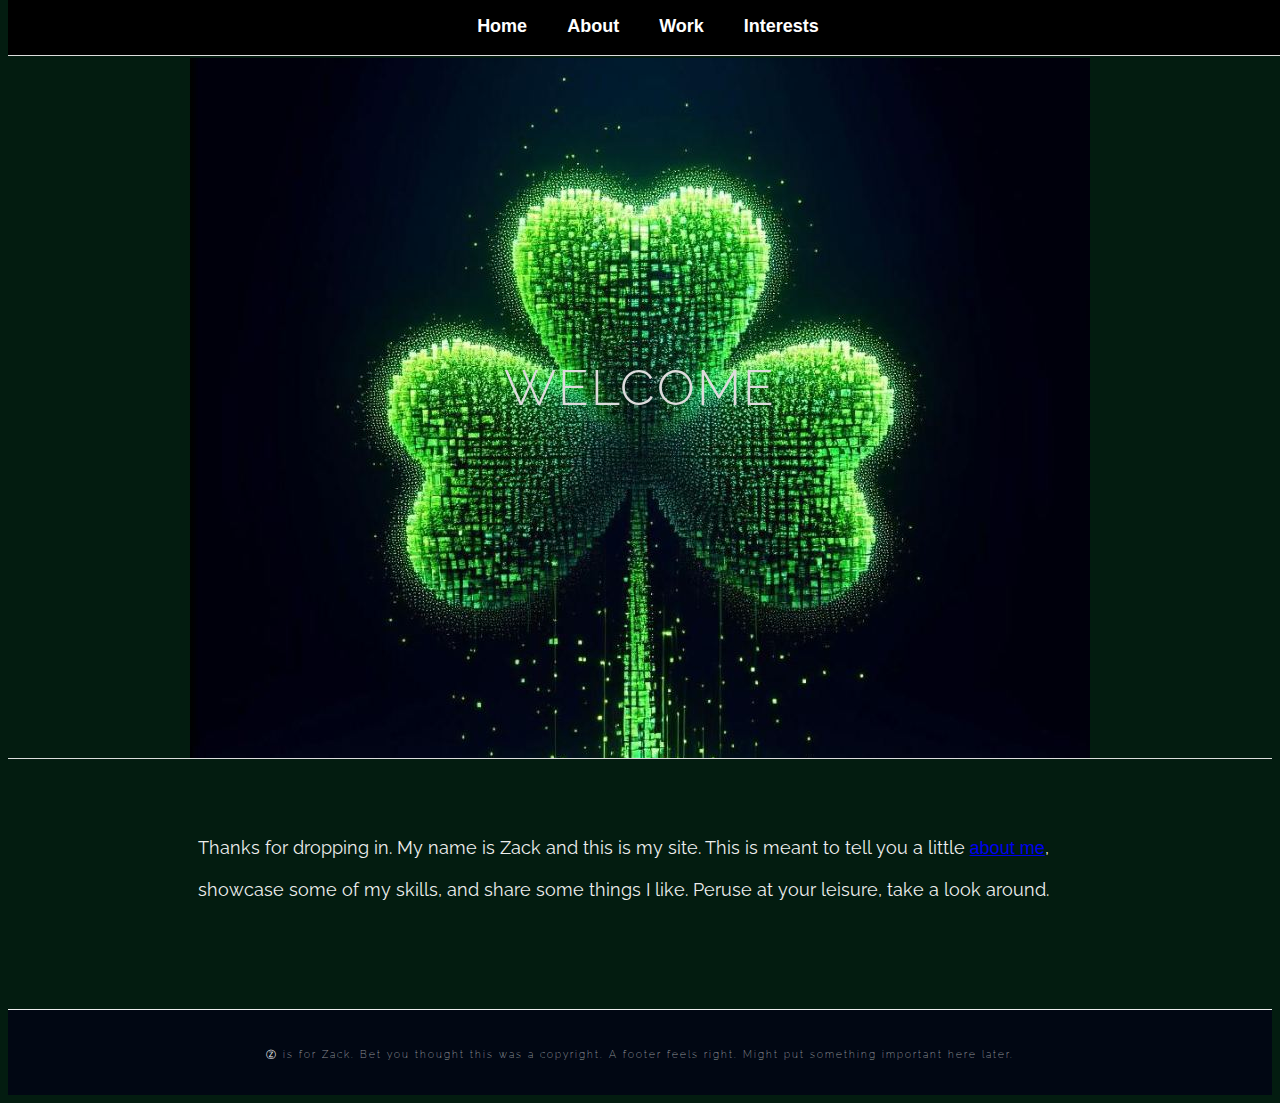
<file: index.html>
<!DOCTYPE html>
<html>

<head>
  <link href="./resources/css/styles.css" type="text/css" rel="stylesheet">
  <link href="./resources/css/index.css" type="text/css" rel="stylesheet">
  <link rel="preconnect" href="https://fonts.googleapis.com">
  <link rel="preconnect" href="https://fonts.gstatic.com" crossorigin>
  <link href="https://fonts.googleapis.com/css2?family=Raleway:ital,wght@0,100..900;1,100..900&display=swap" rel="stylesheet">
  <title>Zack's Website</title>
</head>

<body>
  <!-- Navigation -->
  <div class="main">
  <div>
    <ul class="navigation">
      <li class="navigation_item"><a href="./index.html"><b>Home</b></a></li>
      <li class="navigation_item"><a href="./about.html"><b>About</b></a></li>
      <li class="navigation_item"><a href="./work.html"><b>Work</b></a></li>
      <li class="navigation_item"><a href="./interests.html"><b>Interests</b></a>
        <ul class="dropdown">
          <li><a href="./interests/books.html">Books</a></li>
          <li><a href="./interests/food.html">Food</a></li>
        </ul>
      </li>
    </ul>
  </div>

  <div class="main-banner">
    <div class="main-banner-text">
      <h1>Welcome</h1>
      <!--I really want to use this button
      <a href="#" class="btn">This is a thing</a>
       -->
    </div>
  </div>



 <!-- Intro -->
  <div class="content">
    <h2></h2>
    <div class="description">
      <p>Thanks for dropping in.  My name is Zack and this is my site.  This is meant to tell you a little <a href="./about.html">about me</a>, showcase some of my skills, and share some things I like. Peruse at your leisure, take a look around.</p>
    </div>
  </div>

  </div>
  <!-- Any content below this will always be at bottom. -->

  <!-- Footer -->
  <div class="footer">
    <h2>&#9423; is for Zack.  Bet you thought this was a copyright. A footer feels right.  Might put something important here later.</h2>
  </div>

  
</body>

</html>
</file>
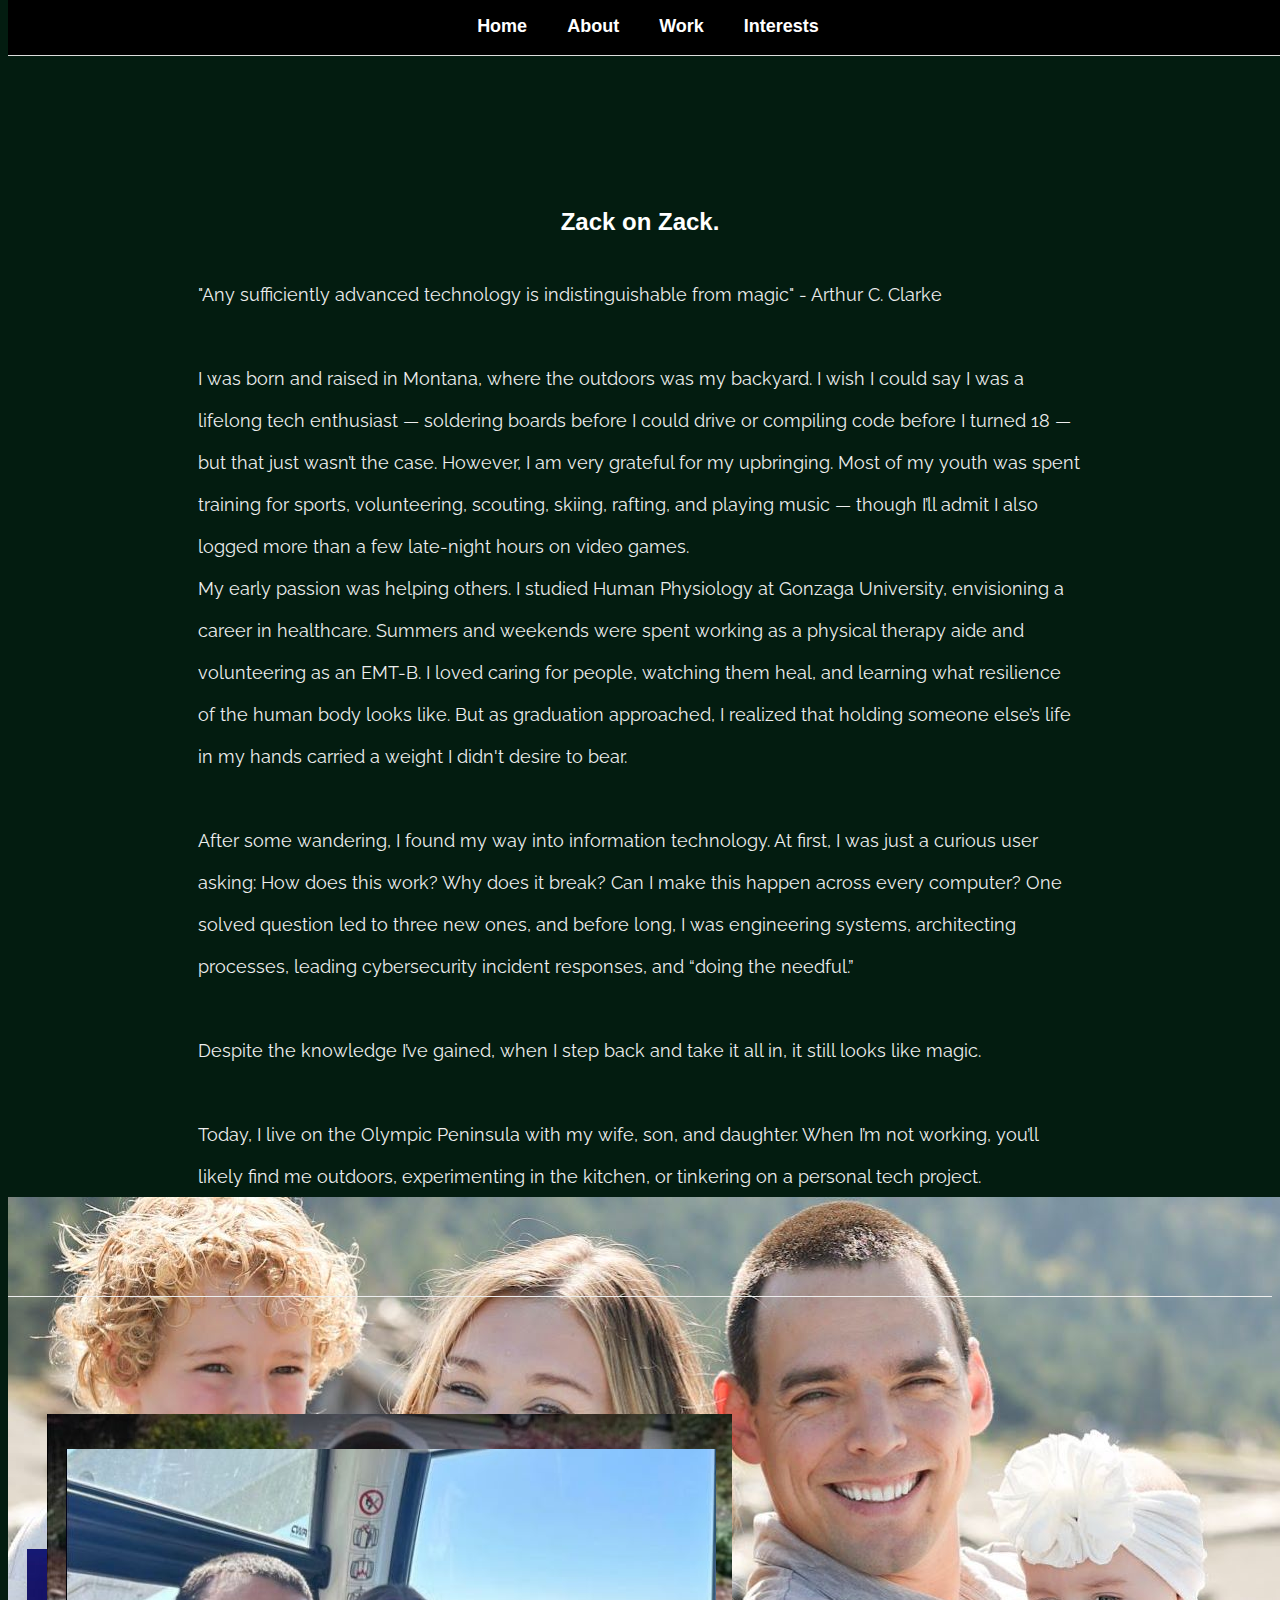
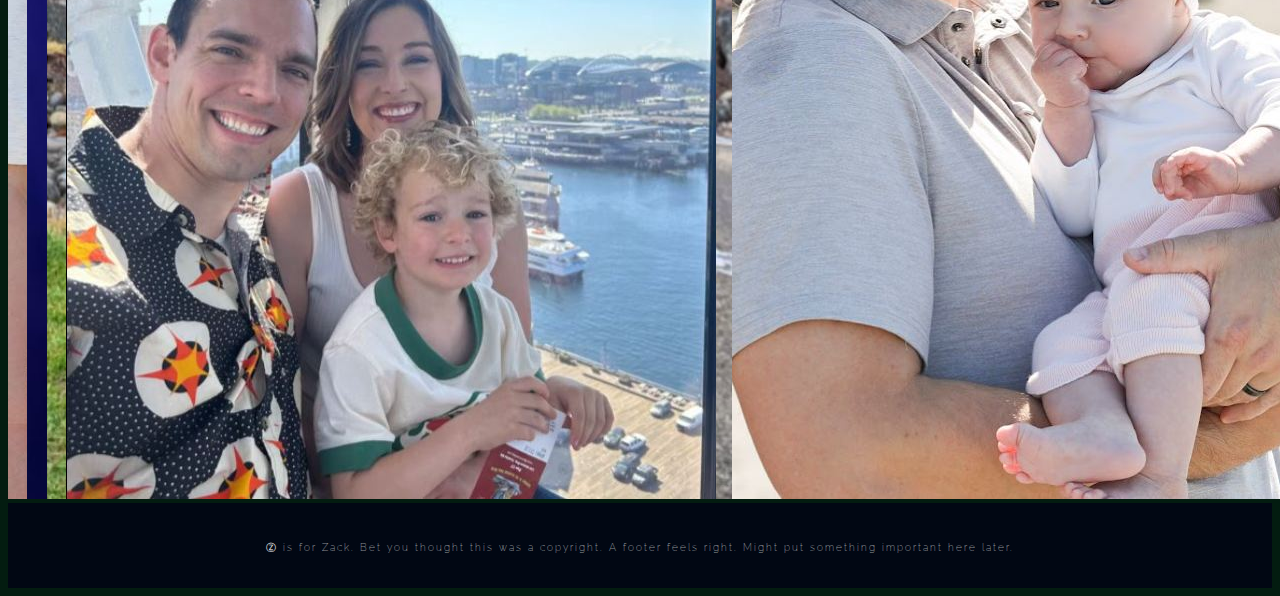
<file: about.html>
<!DOCTYPE html>
<html>

<head>
  <link href="./resources/css/styles.css" type="text/css" rel="stylesheet">
  <link href="./resources/css/about.css" type="text/css" rel="stylesheet">
  <link rel="preconnect" href="https://fonts.googleapis.com">
  <link rel="preconnect" href="https://fonts.gstatic.com" crossorigin>
  <link href="https://fonts.googleapis.com/css2?family=Raleway:ital,wght@0,100..900;1,100..900&display=swap" rel="stylesheet">
  <title>Zack's Website</title>
</head>

<body>
  <!-- Navigation -->
  <div class="main">
  <div>
    <ul class="navigation">
      <li class="navigation_item"><a href="./index.html"><b>Home</b></a></li>
      <li class="navigation_item"><a href="./about.html"><b>About</b></a></li>
      <li class="navigation_item"><a href="./work.html"><b>Work</b></a></li>
      <li class="navigation_item"><a href="./interests.html"><b>Interests</b></a>
        <ul class="dropdown">
          <li><a href="./interests/books.html">Books</a></li>
          <li><a href="./interests/food.html">Food</a></li>
        </ul>
      </li>
    </ul>
  </div>

 <!-- Intro -->
  <div class="content">
    <h2>Zack on Zack.</h2>
    <div class="description">
      <p>
        "Any sufficiently advanced technology is indistinguishable from magic" - Arthur C. Clarke<br>
      </br>
        I was born and raised in Montana, where the outdoors was my backyard. I wish I could say I was a lifelong tech enthusiast — soldering boards before I could drive or compiling code before I turned 18 — but that just wasn’t the case. However, I am very grateful for my upbringing.  Most of my youth was spent training for sports, volunteering, scouting, skiing, rafting, and playing music — though I’ll admit I also logged more than a few late-night hours on video games.
        </br>
        My early passion was helping others. I studied Human Physiology at Gonzaga University, envisioning a career in healthcare. Summers and weekends were spent working as a physical therapy aide and volunteering as an EMT-B. I loved caring for people, watching them heal, and learning what resilience of the human body looks like. But as graduation approached, I realized that holding someone else’s life in my hands carried a weight I didn't desire to bear.<br>
        </br>
        After some wandering, I found my way into information technology. At first, I was just a curious user asking: How does this work? Why does it break? Can I make this happen across every computer? One solved question led to three new ones, and before long, I was engineering systems, architecting processes, leading cybersecurity incident responses, and “doing the needful.”         
        </br>
        </br>
        Despite the knowledge I’ve gained, when I step back and take it all in, it still looks like magic.
        </br>
        </br>
        Today, I live on the Olympic Peninsula with my wife, son, and daughter. When I’m not working, you’ll likely find me outdoors, experimenting in the kitchen, or tinkering on a personal tech project.
      </p>
    </div>
  </div>
  <div class="gallery">
    <div class="photo">
      <img src="./resources/pictures/family.jpg"/>
    </div>
    <div class="photo">
      <img src="./resources/pictures/dc33_btv.jpg"/>
    </div>
    <div class="photo">
      <img src="./resources/pictures/adopt_a_highway.jpg"/>
    </div>
    <div class="photo">
      <img src="./resources/pictures/ferris_wheel.jpg"/>
    </div>
  </div>
  </div>
  <!-- Any content below this will always be at bottom. -->

  <!-- Footer -->
  <div class="footer">
    <h2>&#9423; is for Zack.  Bet you thought this was a copyright. A footer feels right.  Might put something important here later.</h2>
  </div>

  
</body>

</html>
</file>
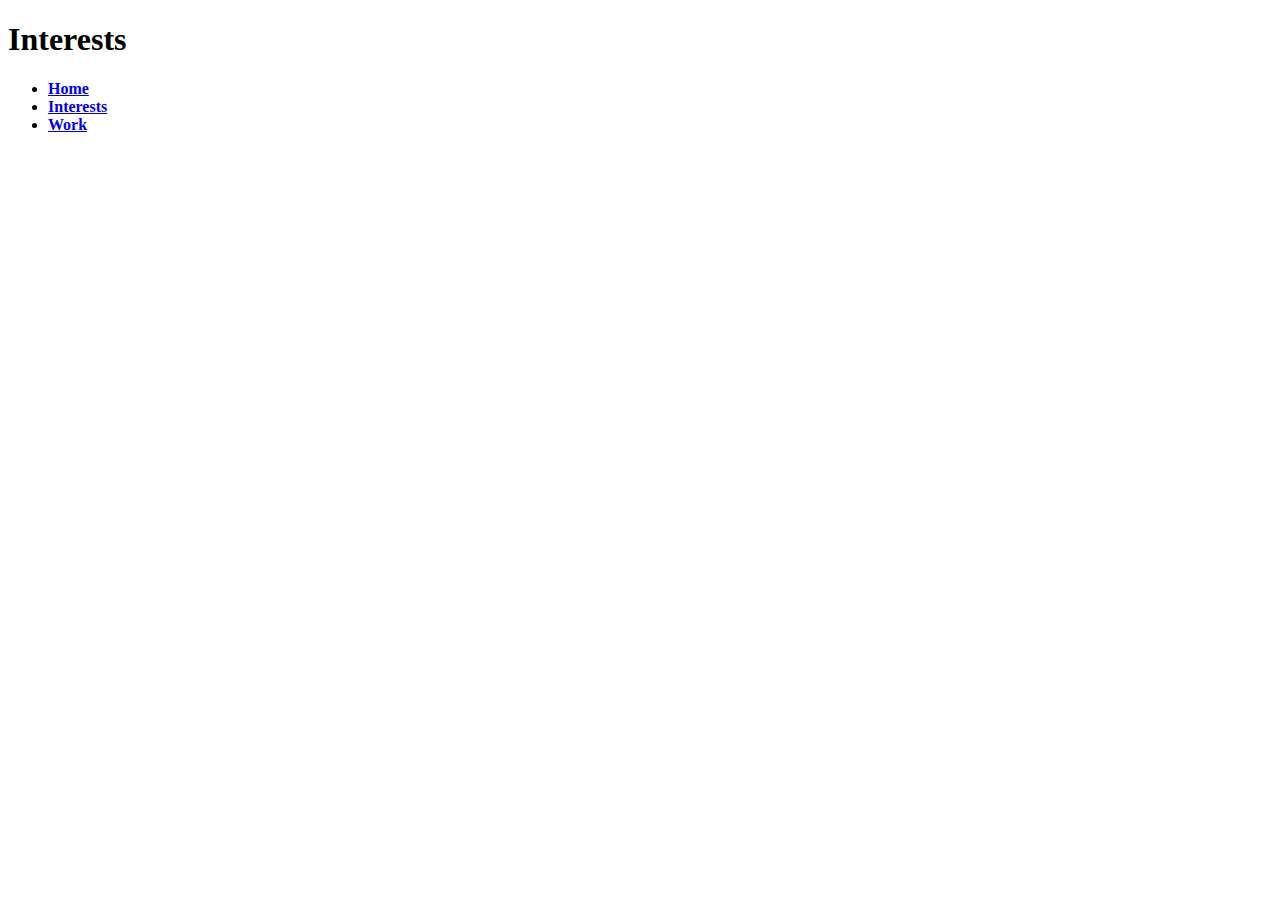
<file: interests.html>
<!DOCTYPE html>
<html>

<head>
  <link href="./resources/css/index.css" type="text/css" rel="stylesheet">
  <title>These are some things I find interesting.</title>
</head>

<body>
    <h1 class="banner">Interests</h1>
    
    <!-- Navigation -->
    <div>
        <ul class="navigation">
            <li class="navigation_item"><a href="./index.html"><b>Home</b></a></li>
            <li class="navigation_item"><a href="./interests.html"><b>Interests</b></a></li>
            <li class="navigation_item"><a href="./work.html"><b>Work</b></a></li>
        </ul>
    </div>

    <!--  I want to make a button that links Food and Books -->

</body>

</html>
</file>
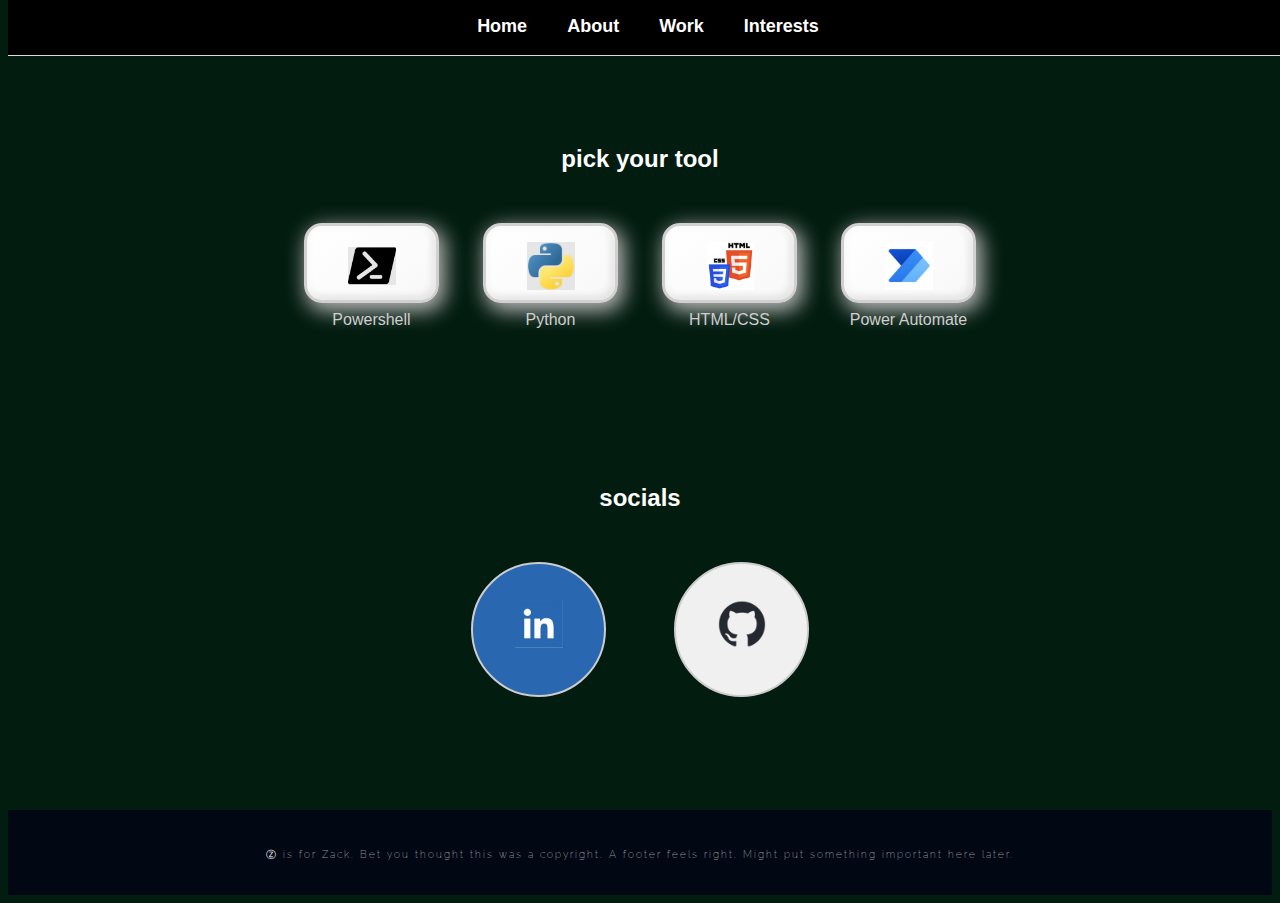
<file: work.html>
<!DOCTYPE html>
<html>

<head>
  <link href="./resources/css/styles.css" type="text/css" rel="stylesheet">
  <link href="./resources/css/work.css" type="text/css" rel="stylesheet">
  <link rel="preconnect" href="https://fonts.googleapis.com">
  <link rel="preconnect" href="https://fonts.gstatic.com" crossorigin>
  <link href="https://fonts.googleapis.com/css2?family=Raleway:ital,wght@0,100..900;1,100..900&display=swap" rel="stylesheet">
  <title>Zack's Website</title>
</head>

<body>
  <!-- Navigation -->
  <div class="main">
    <div>
      <ul class="navigation">
        <li class="navigation_item"><a href="./index.html"><b>Home</b></a></li>
        <li class="navigation_item"><a href="./about.html"><b>About</b></a></li>
        <li class="navigation_item"><a href="./work.html"><b>Work</b></a></li>
        <li class="navigation_item"><a href="./interests.html"><b>Interests</b></a>
          <ul class="dropdown">
            <li><a href="./interests/books.html">Books</a></li>
            <li><a href="./interests/food.html">Food</a></li>
          </ul>
        </li>
      </ul>
    </div>

 <!-- Row of buttons to GitHub work portfolio -->
    <div class="button-header">
      <h2>pick your tool</h2>
    </div>
    <div class="portfolio-button-row">
      <div class="button-container">
        <button class="portfolio-button">
          <a href="http://github.com/ZWOIT/PWSH-and-CMD" target="_blank"><img src="./resources/pictures/pwsh_logo.jpg" alt="PowerShell Logo"></a>
        </button>
        <span class="portfolio-label">Powershell</span>
      </div>
      <div class="button-container">
        <button class="portfolio-button">
          <a href="http://github.com/ZWOIT/Python" target="_blank"><img src="./resources/pictures/py_logo.jpg" alt="Python Logo"></a>
        </button>
        <span class="portfolio-label">Python</span>
      </div>      
      <div class="button-container">
        <button class="portfolio-button">
          <a href="https://github.com/ZWOIT/HTML-CSS" target="_blank"><img src="./resources/pictures/html_css_logo.jpg" alt="HTML and CSS Logo"></a>
        </button>
        <span class="portfolio-label">HTML/CSS</span>
      </div>      
      <div class="button-container">
        <button class="portfolio-button">
          <a href="http://github.com/ZWOIT/PowerAutomate" target="_blank"><img src="./resources/pictures/pa_logo.jpg"></a>
        </button>
        <span class="portfolio-label">Power Automate</span>
      </div>
    </div>

    <!--Row of buttons for Socials-->
    <div class="button-header">
      <h2>socials</h2>
    </div>
    <div class="social-button-row">
      <div class="button-container">
        <button class="social-button" id="linkedin_background">
          <a href="https://www.linkedin.com/in/zack-o-connor/" target="_blank"><img src="./resources/pictures/linkedin_logo.jpg" alt="LinkedIn Link"></a>
        </button>
      </div>
      <div class="button-container">
        <button class="social-button">
          <a href="https://github.com/ZWOIT" target="_blank"><img src="./resources/pictures/github-mark.png" alt="GitHub Logo"></a>
        </button>
      </div>     
    </div>

  </div>
  <!-- Any content below this will always be at bottom. -->

  <!-- Footer -->
  <div class="footer">
    <h2>&#9423; is for Zack.  Bet you thought this was a copyright. A footer feels right.  Might put something important here later.</h2>
  </div>

  
</body>

</html>
</file>
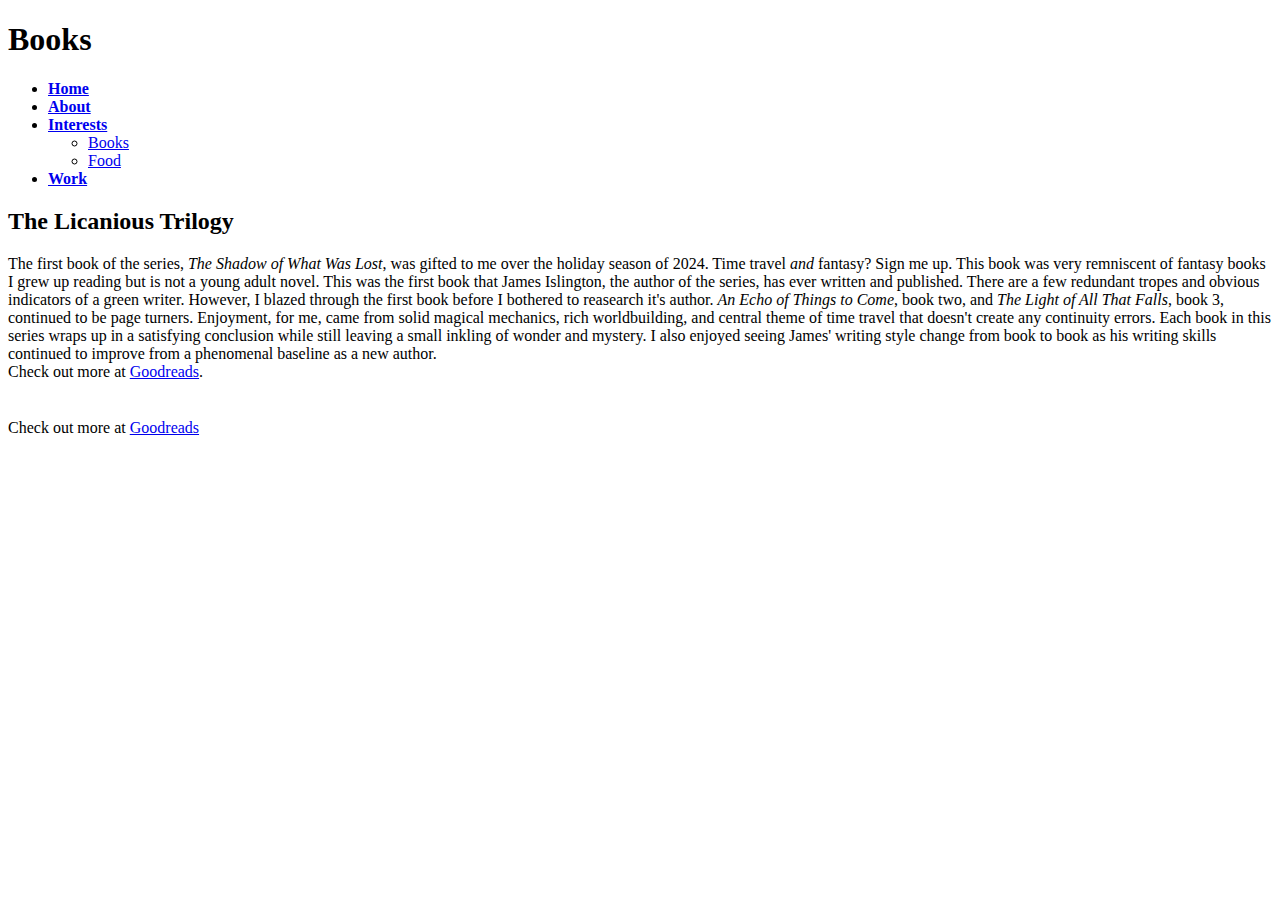
<file: interests/books.html>
<!DOCTYPE html>
<html>

<head>
  <link href="../resources/css/index.css" type="text/css" rel="stylesheet">
  <title>Books are for nerds</title>
</head>

<body>
    <h1 class="banner">Books</h1>

  <!-- Navigation -->
    <div>
        <ul class="navigation">
            <li class="navigation_item"><a href="../index.html"><b>Home</b></a></li>
            <li class="navigation_item"><a href="../about.html"><b>About</b></a></li>
            <li class="navigation_item"><a href="../interests.html"><b>Interests</b></a>
                <ul class="dropdown">
                    <li><a href="./books.html">Books</a></li>
                    <li><a href="./food.html">Food</a></li>
                </ul>
            </li>
            <li class="navigation_item"><a href="../work.html"><b>Work</b></a></li>
        </ul>
    </div>

    <!-- Content tiles-->
    <div>
        <h2 class="content_title">The Licanious Trilogy</h2>
            <p class="content_body"> 
                The first book of the series, <i>The Shadow of What Was Lost</i>, was gifted to me over the holiday season of 2024.  
                Time travel <i>and</i> fantasy? Sign me up.  This book was very remniscent of fantasy books I grew up reading but is not a young adult novel.  
                This was the first book that James Islington, the author of the series, has ever written and published.  There are a few redundant tropes and 
                obvious indicators of a green writer. However, I blazed through the first book before I bothered to reasearch it's author.  <i>An Echo of Things to Come</i>, 
                book two, and <i>The Light of All That Falls</i>, book 3, continued to be page turners. Enjoyment, for me, came from solid magical mechanics, rich                     worldbuilding, and central theme of time travel that doesn't create any continuity errors.  Each book in this series wraps up in a satisfying 
                conclusion while still leaving a small inkling of wonder and mystery.  I also enjoyed seeing James' writing style change from book to book as his 
                writing skills continued to improve from a phenomenal baseline as a new author. 
                </br>
              Check out more at <a href="https://www.goodreads.com/series/136308-the-licanius-trilogy" target="_blank">Goodreads</a>.
            </p>
    </div>

    <div>
        <h2 class="content_title"></h2>
            <p class="content_body"> 
                    

                </br>
                    Check out more at <a href="#" target="_blank">Goodreads</a>
            </p>
    </div>
  
</body>

</html>
</file>
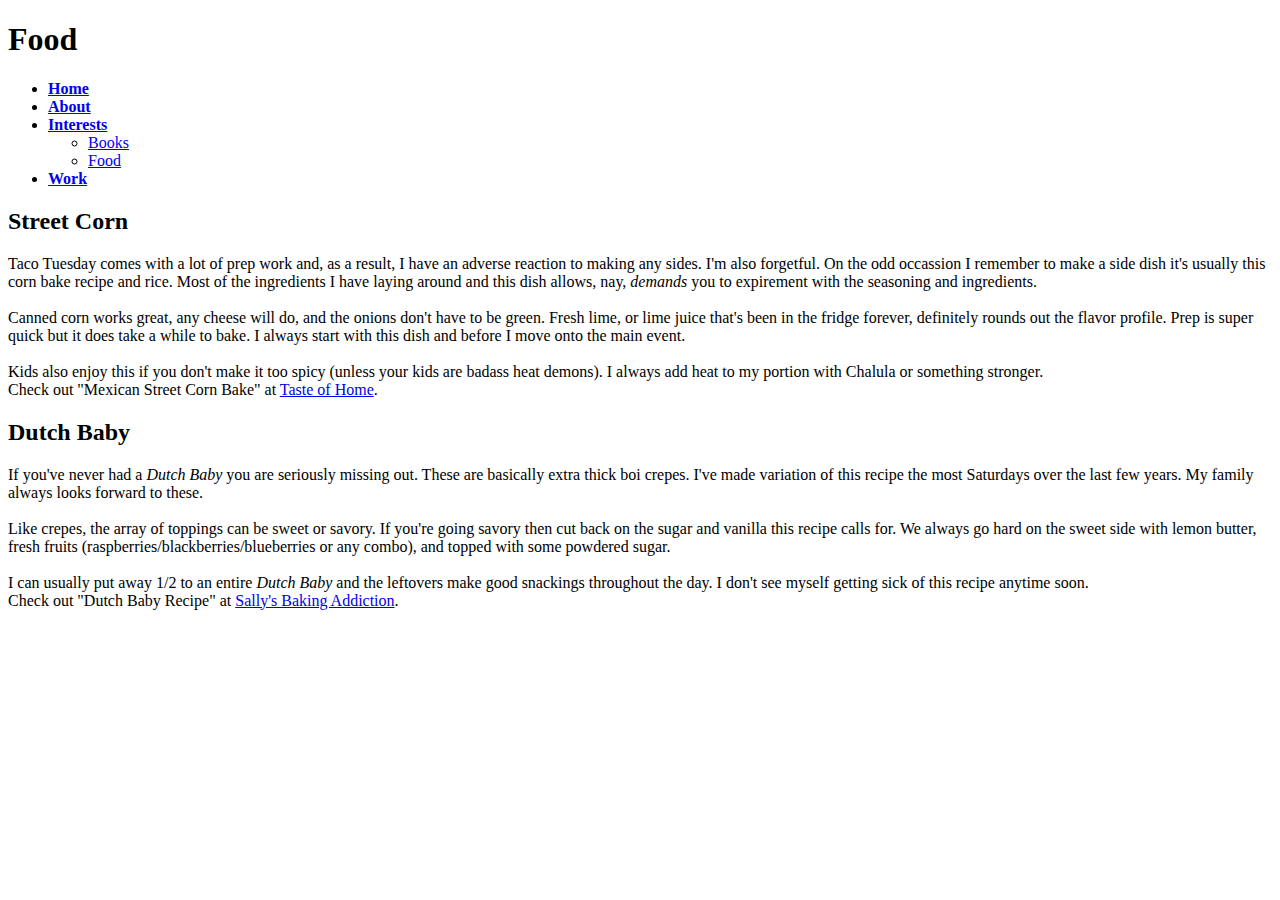
<file: interests/food.html>
<!DOCTYPE html>
<html>

<head>
  <link href="../resources/css/index.css" type="text/css" rel="stylesheet">
  <title>I like food</title>
</head>

<body>
    <h1 class="banner">Food</h1>

  <!-- Navigation -->
    <div>
        <ul class="navigation">
            <li class="navigation_item"><a href="../index.html"><b>Home</b></a></li>
            <li class="navigation_item"><a href="../about.html"><b>About</b></a></li>
            <li class="navigation_item"><a href="../interests.html"><b>Interests</b></a>
                <ul class="dropdown">
                    <li><a href="#">Books</a></li>
                    <li><a href="#">Food</a></li>
                </ul>
            </li>
            <li class="navigation_item"><a href="../work.html"><b>Work</b></a></li>
        </ul>
    </div>

    <!-- Content tiles-->
    <div>
        <h2 class="content_title">Street Corn</h2>
            <p class="content_body"> 
            Taco Tuesday comes with a lot of prep work and, as a result, I have an adverse reaction to making any sides. I'm also forgetful. On the odd 
            occassion I remember to make a side dish it's usually this corn bake recipe and rice.  Most of the ingredients I have laying around and this dish allows, nay, 
            <i>demands</i> you to expirement with the seasoning and ingredients.  
            </br></br>
            Canned corn works great, any cheese will do, and the onions don't have to be green.  Fresh lime, or lime juice that's been in the fridge forever,
            definitely rounds out the flavor profile. Prep is super quick but it does take a while to bake.  I always start with this dish and before I move
            onto the main event.
            </br></br>
            Kids also enjoy this if you don't make it too spicy (unless your kids are badass heat demons). I always add heat to my portion with Chalula or something stronger.
            </br>
            Check out "Mexican Street Corn Bake" at <a href="https://www.tasteofhome.com/recipes/mexican-street-corn-bake/" target="_blank">Taste of Home</a>.
            </p>
    </div>

    <div>
        <h2 class="content_title">Dutch Baby</h2>
            <p class="content_body"> 
            If you've never had a <i>Dutch Baby</i> you are seriously missing out.  These are basically extra thick boi crepes.  I've made variation of this recipe the most 
            Saturdays over the last few years.  My family always looks forward to these.
            </br></br>
            Like crepes, the array of toppings can be sweet or savory.  If you're going savory then cut back on the sugar and vanilla this recipe calls for.  We always 
            go hard on the sweet side with lemon butter, fresh fruits (raspberries/blackberries/blueberries or any combo), and topped with some powdered sugar.  
            </br></br>
            I can usually put away 1/2 to an entire <i>Dutch Baby</i> and the leftovers make good snackings throughout the day.  I don't see myself getting
            sick of this recipe anytime soon.
            </br>
            Check out "Dutch Baby Recipe" at <a href="https://sallysbakingaddiction.com/dutch-baby-pancake-recipe/" target="_blank">Sally's Baking Addiction</a>.
            </p>
    </div>
  
</body>

</html>
</file>
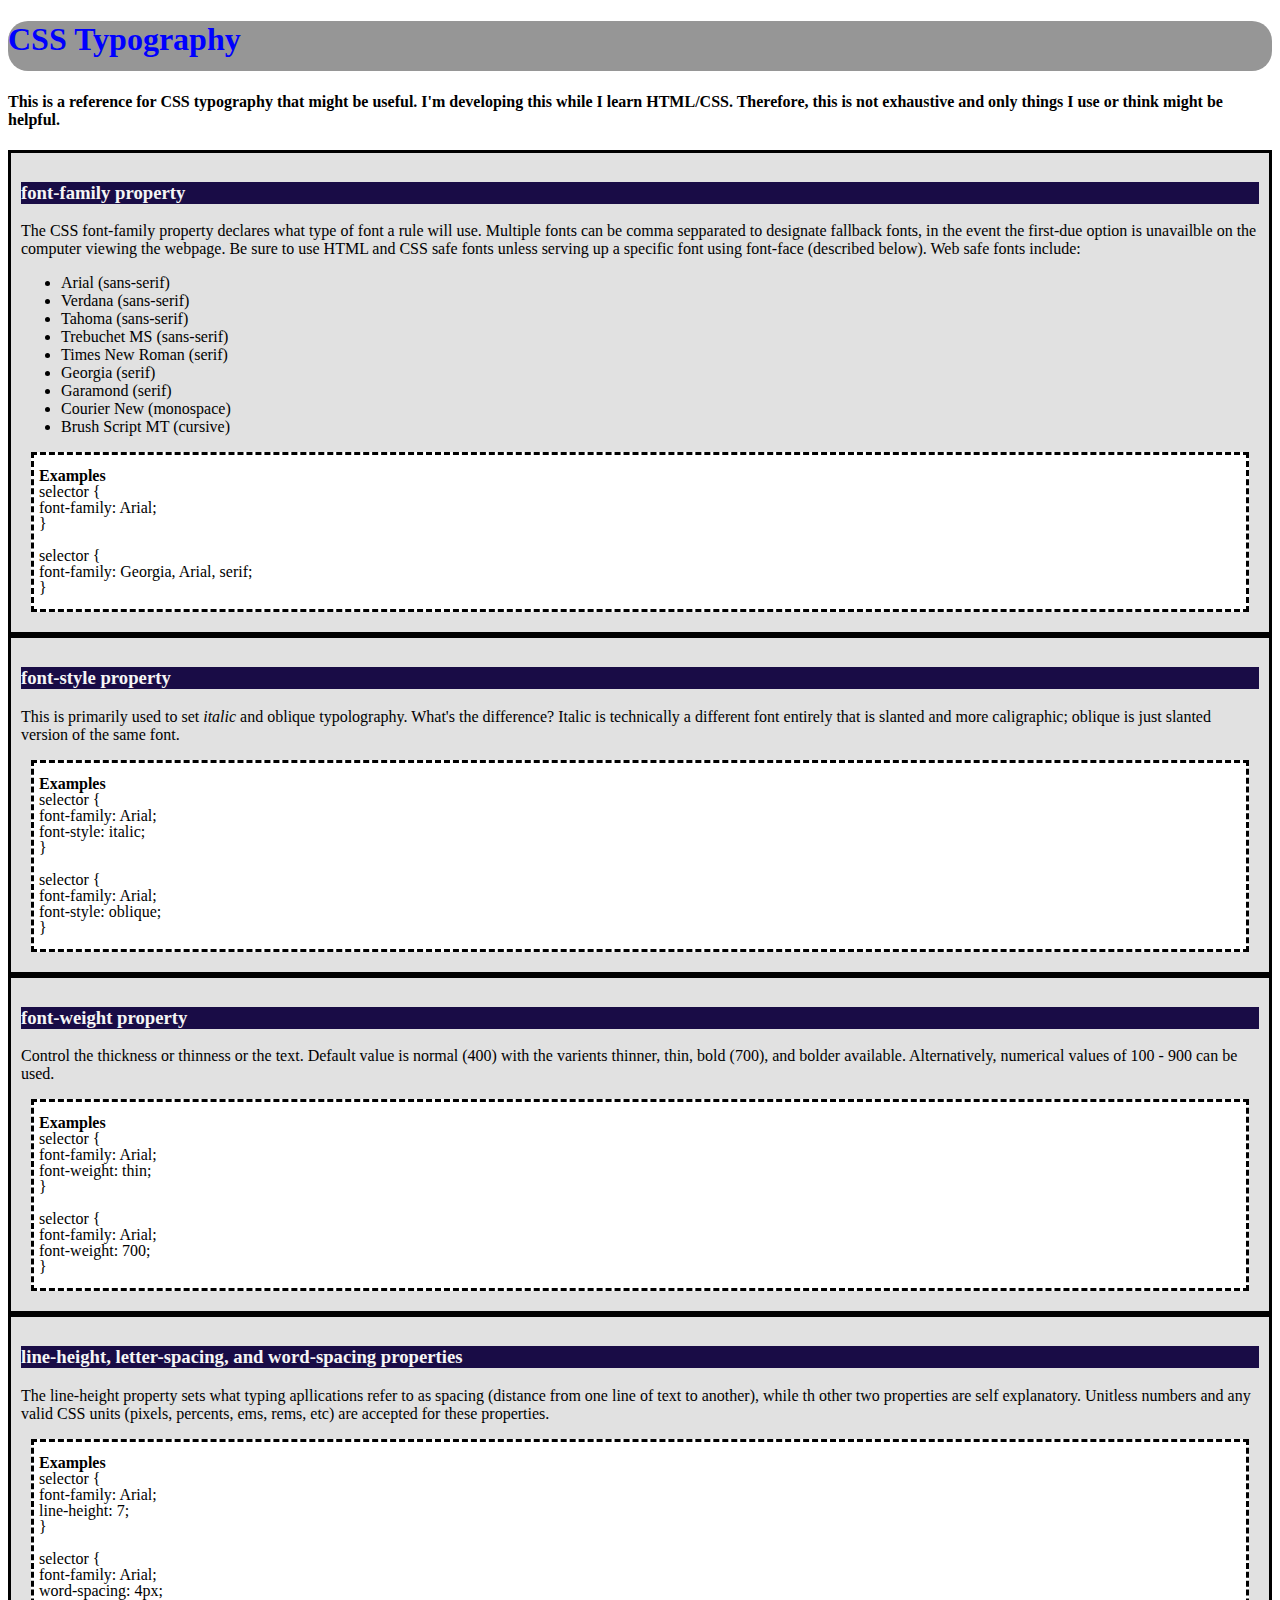
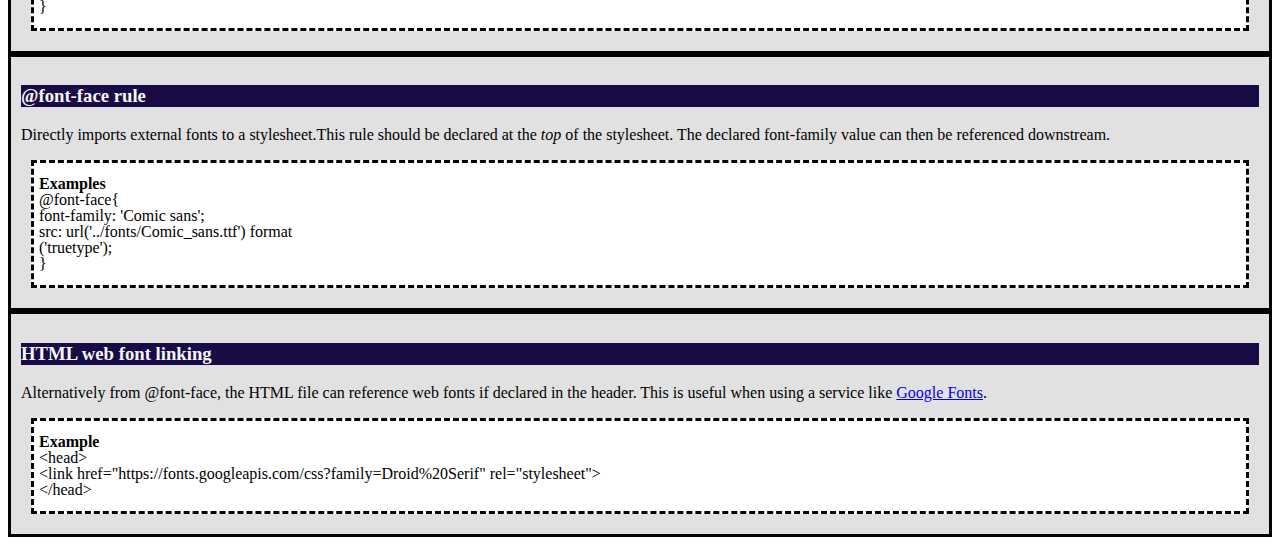
<file: pages/HTML_CSS/Typography.html>
<!DOCTYPE HTML>
<html>

<head>
  <title>Reference - Typography</title>
  <link href="./Typography_styles.css" type="text/css" rel="stylesheet">
</head>

<body>
  <!--Banner-->
  <div class='banner'>
    <h1>CSS Typography</h1>
  </div>
  <!--Description-->
  <div>
    <h4>This is a reference for CSS typography that might be useful. I'm developing this while I learn HTML/CSS.  Therefore, this is not exhaustive and only things I use or think might be helpful.</h4>
  </div>

  <div class="explanation">
    <h3>font-family property</h3>
    <p class="descriptions">The CSS font-family property declares what type of font a rule will use.  Multiple fonts can be comma sepparated to designate fallback fonts, in the event the first-due option is unavailble on the computer viewing the webpage.  Be sure to use HTML and CSS safe fonts unless serving up a specific font using font-face (described below).  Web safe fonts include:</p>
    <ul>
      <li>Arial (sans-serif)</li>
      <li>Verdana (sans-serif)</li>
      <li>Tahoma (sans-serif)</li>
      <li>Trebuchet MS (sans-serif)</li>
      <li>Times New Roman (serif)</li>
      <li>Georgia (serif)</li>
      <li>Garamond (serif)</li>
      <li>Courier New (monospace)</li>
      <li>Brush Script MT (cursive)</li>
    </ul>
    <div class="examples">
      <p><strong>Examples</strong> </p> 
      <p>selector {</p>
      <p>font-family: Arial; </p>
      <p>}</p>
      <p></br></p> 
      <p>selector {</p>
      <p>font-family: Georgia, Arial, serif; </p>
      <p>}</p>
    </div>
  </div>

  <div class="explanation">
    <h3>font-style property</h3>
    <p>This is primarily used to set <em>italic</em> and oblique typolography.  What's the difference? Italic is technically a different font entirely that is slanted and more caligraphic; oblique is just slanted version of the same font.</p>
    <div class="examples">
      <p><strong>Examples</strong> </p>
      <p>selector {</p>
      <p>font-family: Arial;</p>
      <p>font-style: italic; </p>
      <p>}</p>
      <p></br></p> 
      <p>selector {</p>
      <p>font-family: Arial;</p>
      <p>font-style: oblique; </p>
      <p>}</p>
    </div>
  </div>

  <div class="explanation">
    <h3>font-weight property</h3>
    <p>Control the thickness or thinness or the text. Default value is normal (400) with the varients thinner, thin, bold (700), and bolder available.  Alternatively, numerical values of 100 - 900 can be used.</p>
    <div class="examples">
      <p><strong>Examples</strong> </p> 
      <p>selector {</p>
      <p>font-family: Arial;</p>
      <p>font-weight: thin;</p>
      <p>}</p>
      <p></br></p> 
      <p>selector {</p>
      <p>font-family: Arial;</p>
      <p>font-weight: 700; </p>
      <p>}</p>
    </div>
  </div>

  <div class="explanation">
    <h3>line-height, letter-spacing, and word-spacing properties</h3>
    <p>The line-height property sets what typing apllications refer to as spacing (distance from one line of text to another), while th other two properties are self explanatory. Unitless numbers and any valid CSS units (pixels, percents, ems, rems, etc) are accepted for these properties.  </p>
    <div class="examples">
      <p><strong>Examples</strong> </p> 
      <p>selector {</p> 
      <p> font-family: Arial;</p> 
      <p>line-height: 7;</p> 
      <p>}</p> 
      <p></br></p> 
      <p>selector {</p> 
      <p>font-family: Arial;</p> 
      <p>word-spacing: 4px; </p> 
      <p>}</p>
    </div>
  </div>

  <div class="explanation">
    <h3>@font-face rule</h3>
    <p>Directly imports external fonts to a stylesheet.This rule should be declared at the <em>top</em> of the stylesheet. The declared font-family value can then be referenced downstream.</p>
    <div class="examples">
      <p><strong>Examples</strong> </p> 
      <p>@font-face{</p> 
      <p>font-family: 'Comic sans';</p> 
      <p>src: url('../fonts/Comic_sans.ttf') format</p> 
      <p>('truetype');</p> 
      <p>}</p> 
    </div>
  </div>

  <div class="explanation">
    <h3>HTML web font linking</h3>
    <p>Alternatively from @font-face, the HTML file can reference web fonts if declared in the header. This is useful when using a service like <a href="https://fonts.google.com/">Google Fonts</a>.</p>
    <div class="examples">
      <p><strong>Example</strong> </p> 
      <p>&lt;head&gt;</p>
      <p>&lt;link href="https://fonts.googleapis.com/css?family=Droid%20Serif" rel="stylesheet"&gt;</p>
      <p>&lt;/head&gt;</p>
    </div>
  </div>

</body>

<footer>
</footer>

</html>
</file>
<file: resources/css/styles.css>
* {
  font-family: Helvetica;
}

body {
    background-color: #031c10;
}

.main {
  min-height: calc(100vh - 115px);
}

h2, h3 {
  color: rgb(255, 255, 255);
}

p{
  color: #eeeeee;
  font-family: 'Raleway',sans-serif;
  font-size: 18px;
  line-height: 42px;
  text-align: left;
}


.navigation {
  list-style-type: none;
  position: fixed;
  justify-content: center;
  text-align: center;
  height: 55px;
  width: 100%;
  display: flex;
  margin: 0;
  padding: 0;
  top: 0;
  background-color: #000000;
  border-bottom: 1px solid #dddddd;
  z-index: 999;
}

.navigation_item {
  position: relative;
}

.navigation_item > a {
  display: block;
  align-items: center;
  float: left;
  color: white;
  text-align: center;
  padding: 16px 20px;
  font-size: 18px;
  text-decoration: none;
}


.navigation_item > a:hover {
  background-color: #083516;
  transition: background-color .15s;
  cursor: pointer;
}

.navigation_item a {
  color: white;
  display: block;
}

/* Dropdown styling */
.dropdown {
  display: none;
  position: absolute;
  left: 0;
  top: 100%;
  min-width: 160px;
  background: #031C10;
  list-style: none;
  padding: 0;
  margin: 0;
  z-index: 100;
}

.dropdown li a {
  display: block;
  color: white;
  padding: 12px 16px;
  text-decoration: none; 
  left: 0;
  border-bottom: solid 2px;
  border-color: #289428;
}

.dropdown li a:hover {
  background: #666;
}

/* Show dropdown on hover */
.navigation > li:hover > .dropdown {
  display: block;
}

.content{
  border-bottom: 1px solid #eeeeee;
  margin: 0 auto;
  overflow-y: auto;
  padding: 80px 0px;
  position: relative;
  text-align: center;
}

.description{
  display: inline-block;
  width: 70%;
}

.footer { 
  background-color: #010713;
  padding: 30px;
  height: 25px;
  text-align: center;
  bottom: 0;
  margin: 0;
}

.footer h2{
  color: #ffffff;
  font-family: 'Raleway',sans-serif;
  font-size: 10px;
  font-weight: 100;
  letter-spacing: 2px;
}
</file>
<file: resources/css/index.css>
.main-banner{
  background-image: url("../pictures/ai_shamrock.jpg");
  background-position: center top;
  background-repeat: no-repeat;
  background-size: auto;
  border-bottom: 1px solid #dddddd;
  height: 700px;
  position: relative;
  text-align: center;
  top: 50px;
  width: 100%;
}

.main-banner-text{
  position: relative;
  top: 300px;
}

.main-banner h1{
  color: #dddddd;
  /*will outline if basic font
  -webkit-text-stroke: 1px white;
  */
  font-family: 'Raleway',sans-serif;
  font-size: 50px;
  font-weight: 300;
  letter-spacing: 2px;
  margin: 0px;
  text-align: center;
  text-transform: uppercase;
}
</file>
<file: resources/css/about.css>
.content {
    top: 100px;
}

.gallery {
    gap: 16px;
    justify-content: center;
    align-items: center;
}

.photo {
    display: inline-flex;
    object-fit: contain;
    justify-content: space-around;
    flex-direction: column;
    flex-wrap: wrap;
    width: 15px;
}
</file>
<file: resources/css/work.css>
.button-header {
    padding-top: 100px; 

    margin: 25px;
    top: 200px;
    text-align: center;
}

.portfolio-button-row {
  display: flex;
  gap: 24px; /* Space between buttons */
  justify-content: center;
  align-items: flex-start;
  margin-top: 40px;
}

.button-container {
  display: flex;
  flex-direction: column;
  align-items: center;
  margin: 10px;
}

.portfolio-button {
  display: flex;
  flex-direction: column;
  align-items: center;
  padding: 16px 18px;
  background-color: #f0f0f0;
  border: 2px solid #ccc;
  border-radius: 12px;
  cursor: pointer;
  width: 15vh;
  height: auto;
  aspect-ratio: 2/1;
  min-width: 90px;
  max-width: 160px;
  box-sizing: border-box;
  background: linear-gradient(145deg, #ffffff 0%, #f8f8f8 100%);
  border: 3px solid #d1cfcf;
  border-radius: 18px;
  box-shadow: 4px 6px 20px 2px #b8b8b8,
              inset 1px 2px 8px 0px #ffffff,
              inset -2px -2px 8px 0px #d1d1d1;
  transition: background 0.2s, box-shadow 0.2s, border-color 0.2s;
}

.portfolio-button:active {
  background: linear-gradient(145deg, #d1d1d1 0%, #ededed 100%);
  box-shadow: 1px 2px 8px 0px #b8b8b8,
              inset 2px 2px 16px 0px #d1d1d1;
  border-color: #b8b8b8;
}

.portfolio-button:hover {
  background-color: #e0e7ff;
  border-color: #5a67d8;
}

.portfolio-button img {
  width: 48px;
  height: 48px;
  object-fit: contain;
  margin-bottom: 8px;
}

.portfolio-button:hover img {
  transform: scale(1.2); /* Grow the image on hover */
}


.portfolio-label {
  font-size: 16px;
  color: #cfcfcf;
  margin-top: 8px;
  text-align: center;
  font-weight: 500;
}

/*social button grouping*/
.social-button-row {
  display: flex;
  gap: 48px; /* Space between buttons */
  justify-content: center;
  align-items: flex-start;
  margin-top: 40px;
}

.social-button {
  display: flex;
  flex-direction: column;
  align-items: center;
  justify-content: center;
  padding: 16px 18px;
  background-color: #f0f0f0;
  border: 2px solid #ccc;
  border-radius: 100%;
  cursor: pointer;
  width: 15vh;
  height: auto;
  aspect-ratio: 1/1;
  min-width: 90px;
  max-width: 160px;
  box-sizing: border-box;
  transition: background 0.2s, border-color 0.2s;
}

.social-button:hover {
  border-color: #000;
}

#linkedin_background {
    background-color: #2967B0;
}


.social-button img {
  width: 48px;
  height: 48px;
  object-fit: contain;
  margin-bottom: 8px;
}



/*
img {
    max-width: 100%;
    height: auto;
}
    */
</file>
<file: pages/HTML_CSS/Typography_styles.css>
* {
  font-family: Ariel;
}


h3 {
  color: rgb(245, 245, 245);
  background-color: rgb(25, 12, 70);
}

.banner {
  color: blue;
  background-color: rgb(150, 150, 150);
  font-family: Trebuchet MS;
  font-weight: bolder;
  top: 15px;
  height: 50px;
  border-radius: 20px;
  bottom-margin: 25px;
}

.explanation {
  border-style: solid;
  padding: 10px;
  background-color: rgb(225, 225, 225);
}

.examples {
  line-height: 0;
  margin: 10px;
  padding: 5px;
  border-style: dashed;
  background-color: rgb(255, 255, 255);
}
</file>
